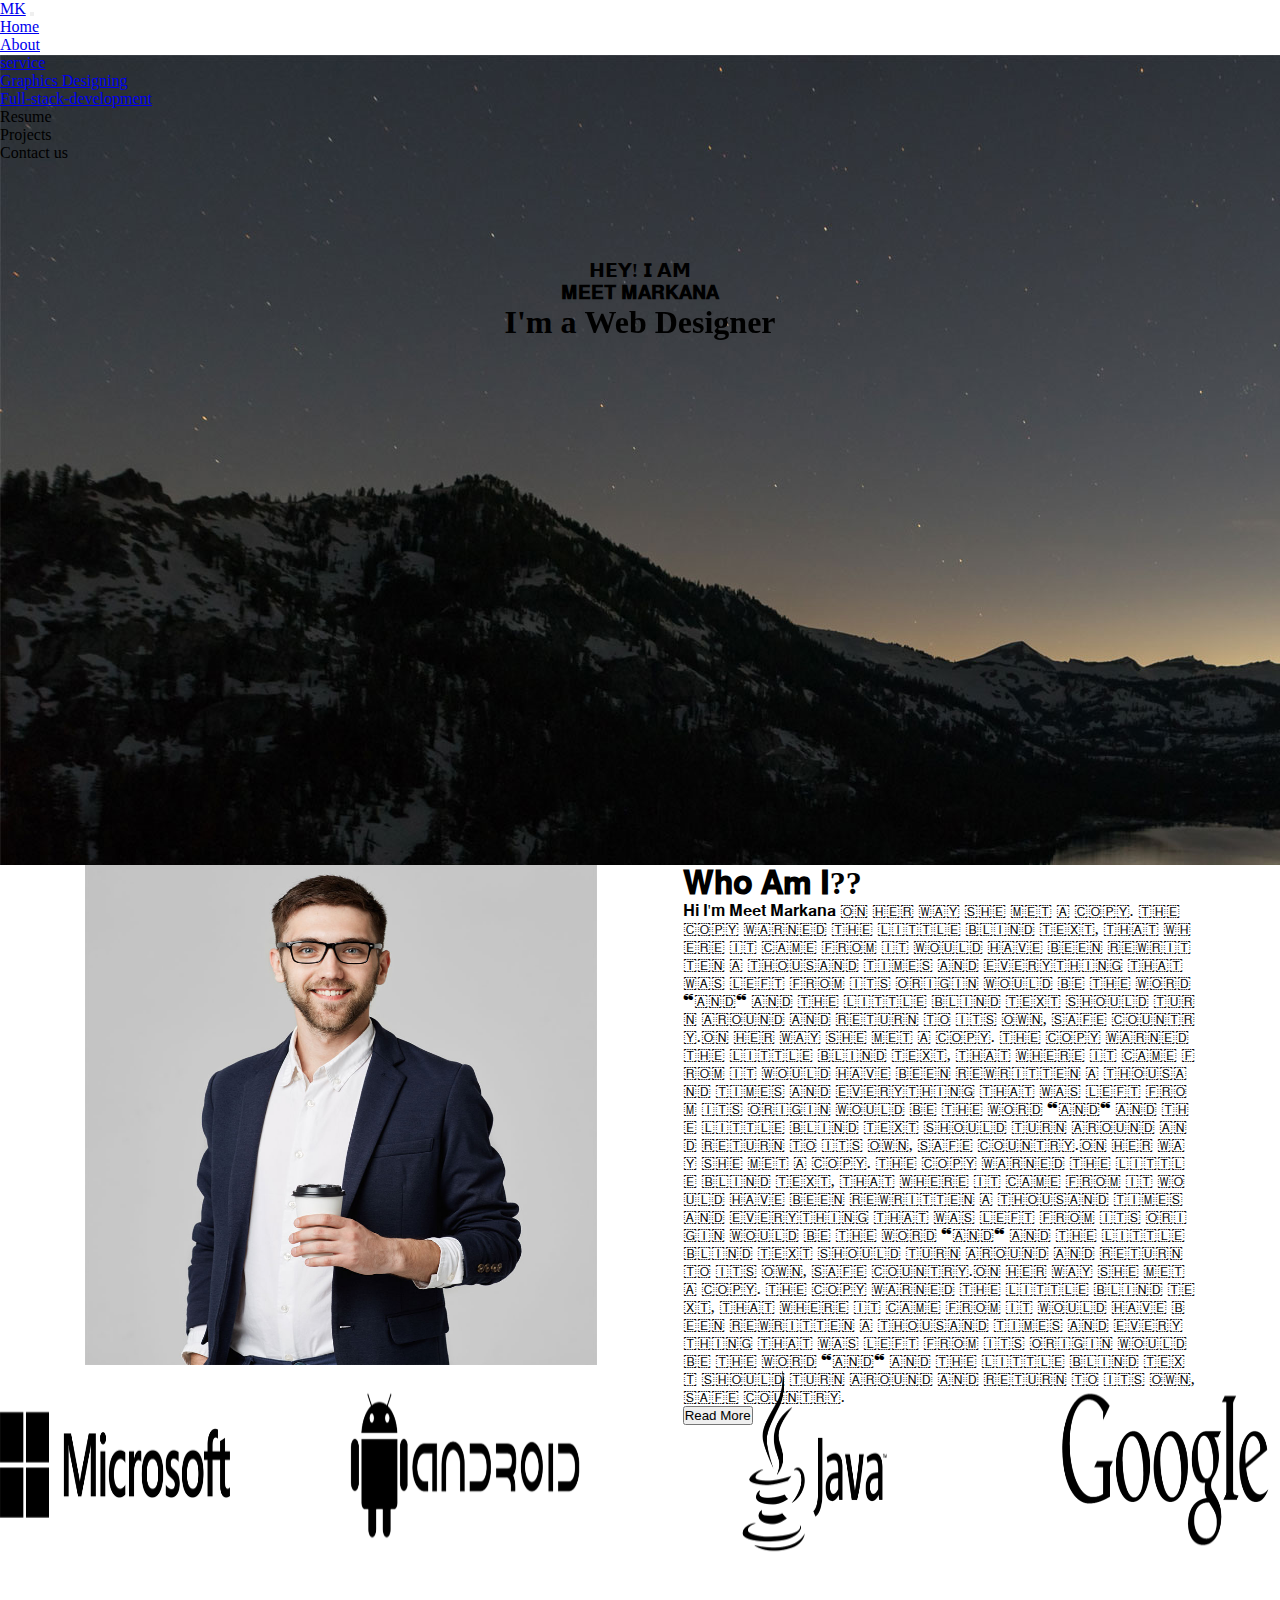
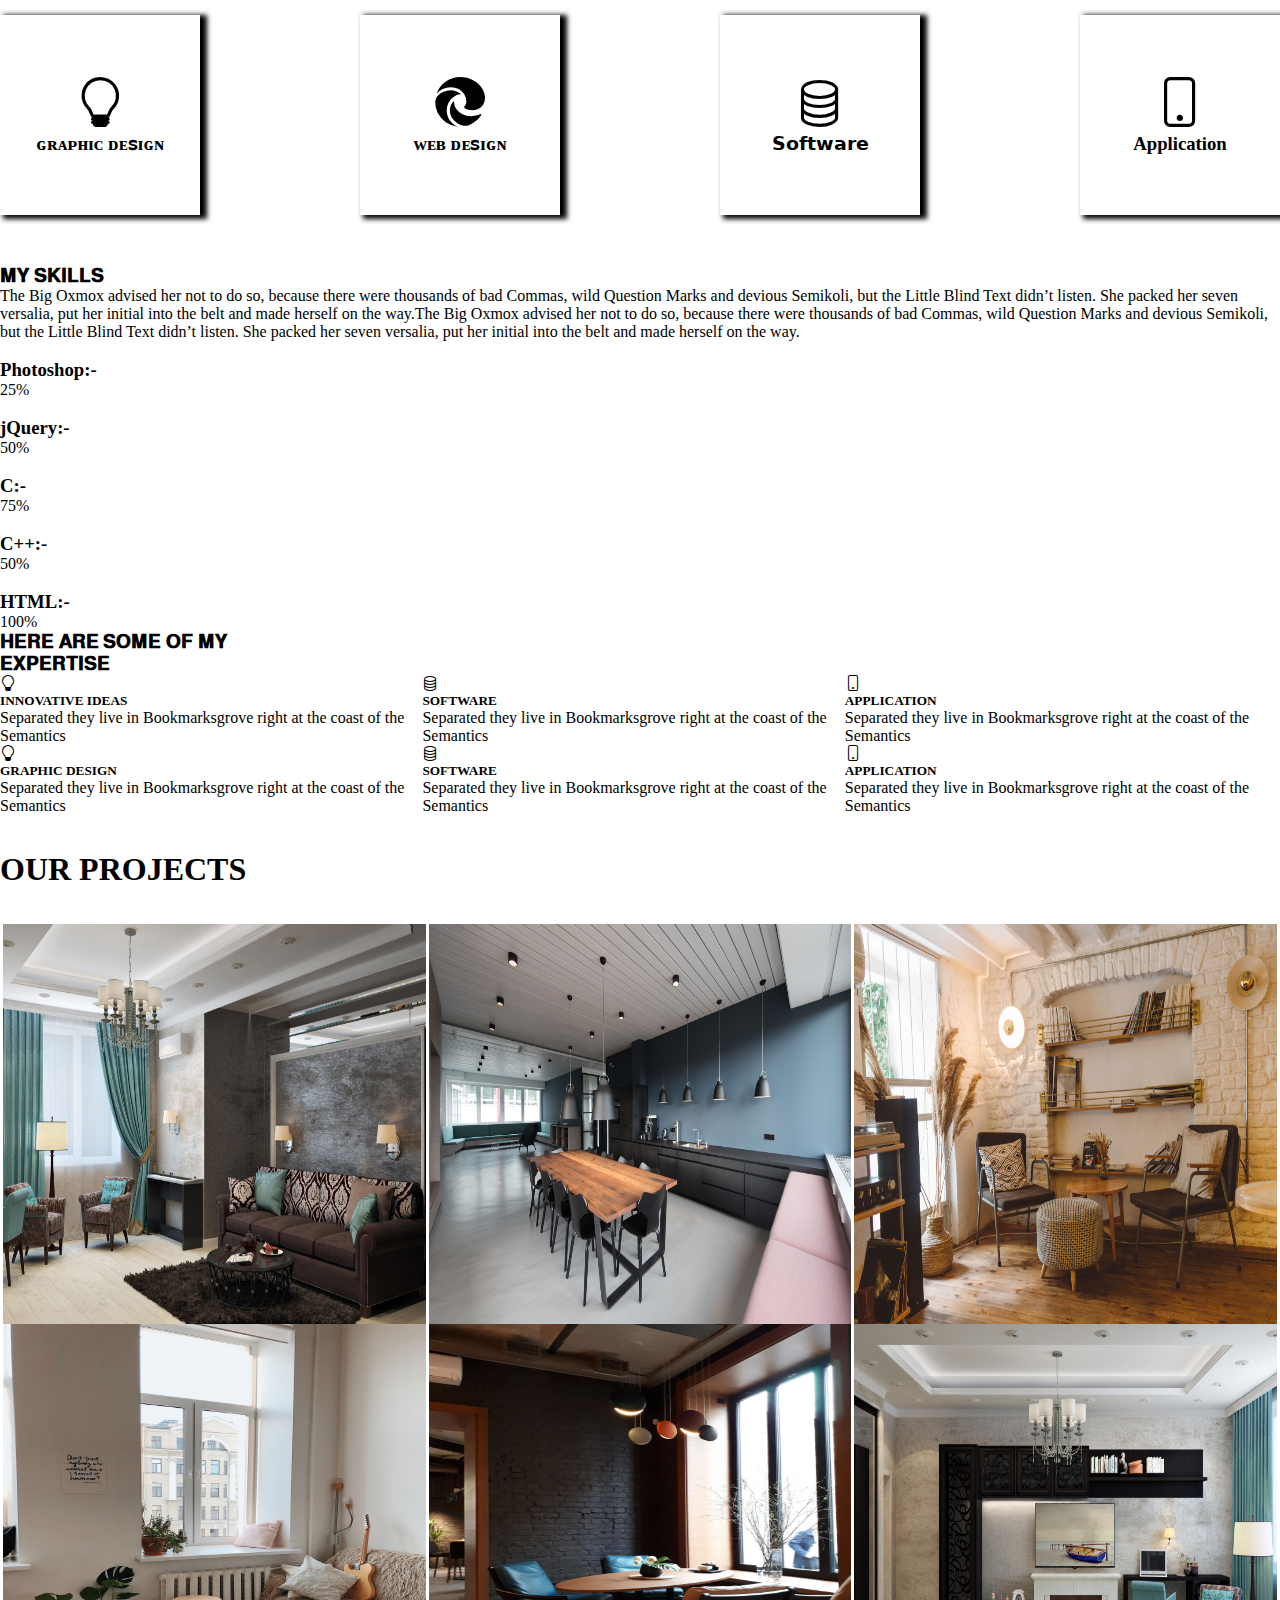
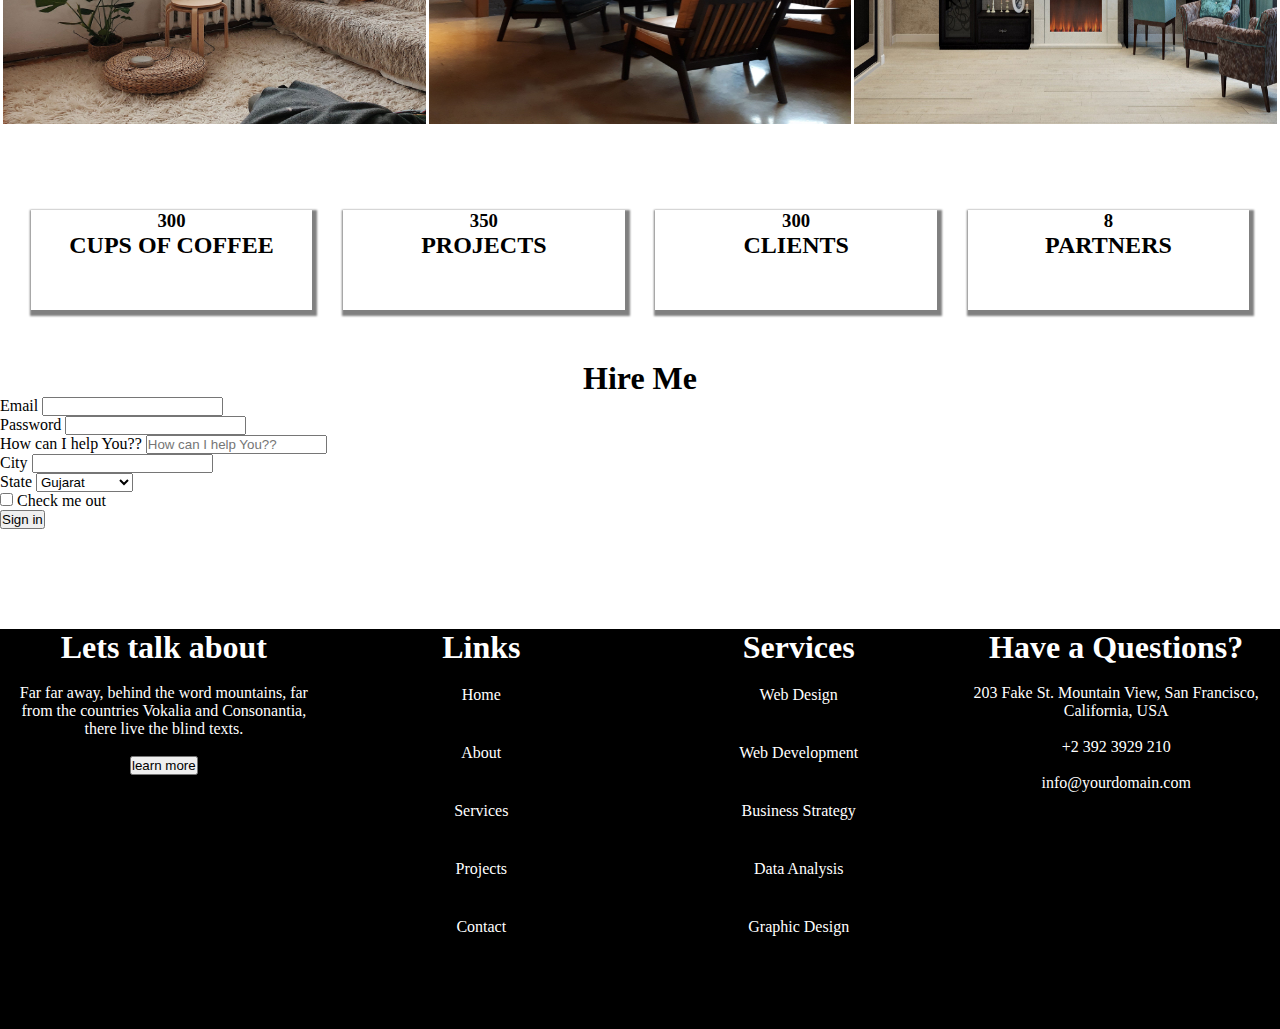
<file: Portfolio2/index.html>
<!doctype html>
<html lang="en">
  <head>
    <meta charset="utf-8">
    <meta name="viewport" content="width=device-width, initial-scale=1">
    <title>Index</title>
    <link href="https://cdn.jsdelivr.net/npm/bootstrap@5.2.3/dist/css/bootstrap.min.css" rel="stylesheet" integrity="sha384-rbsA2VBKQhggwzxH7pPCaAqO46MgnOM80zW1RWuH61DGLwZJEdK2Kadq2F9CUG65" crossorigin="anonymous">
    <script src="https://cdn.jsdelivr.net/npm/bootstrap@5.2.3/dist/js/bootstrap.bundle.min.js" integrity="sha384-kenU1KFdBIe4zVF0s0G1M5b4hcpxyD9F7jL+jjXkk+Q2h455rYXK/7HAuoJl+0I4" crossorigin="anonymous"></script>

    <link rel="stylesheet" href="style.css">

    <link rel="stylesheet" href="https://cdn.jsdelivr.net/npm/bootstrap-icons@1.10.5/font/bootstrap-icons.css">

    <script src="https://code.jquery.com/jquery-3.7.0.js" integrity="sha256-JlqSTELeR4TLqP0OG9dxM7yDPqX1ox/HfgiSLBj8+kM=" crossorigin="anonymous"></script>

    <link rel="stylesheet" href="https://fonts.googleapis.com/icon?family=Material+Icons">

    <script src="https://cdnjs.cloudflare.com/ajax/libs/wow/1.1.2/wow.min.js" integrity="sha512-Eak/29OTpb36LLo2r47IpVzPBLXnAMPAVypbSZiZ4Qkf8p/7S/XRG5xp7OKWPPYfJT6metI+IORkR5G8F900+g==" crossorigin="anonymous" referrerpolicy="no-referrer"></script>

    <link rel="stylesheet" href="https://cdnjs.cloudflare.com/ajax/libs/animate.css/4.1.1/animate.min.css" integrity="sha512-c42qTSw/wPZ3/5LBzD+Bw5f7bSF2oxou6wEb+I/lqeaKV5FDIfMvvRp772y4jcJLKuGUOpbJMdg/BTl50fJYAw==" crossorigin="anonymous" referrerpolicy="no-referrer" />
  </head>
  <body>
    <header>
    <nav class="navbar navbar-expand-lg bg-secondary">
        <div class="container-fluid">
          <a class="navbar-brand  text-light" href="#">MK</a>
          <button class="navbar-toggler" type="button" data-bs-toggle="collapse" data-bs-target="#navbarSupportedContent" aria-controls="navbarSupportedContent" aria-expanded="false" aria-label="Toggle navigation">
            <span class="navbar-toggler-icon"></span>
          </button>
          <div class="collapse navbar-collapse" id="navbarSupportedContent">
            <ul class="navbar-nav ms-auto mb-2 mb-lg-0">
              <li class="nav-item">
                <a class="nav-link active text-light" aria-current="page" href="#">Home</a>
              </li>
              <li class="nav-item">
                <a class="nav-link text-light" href="#">About</a>
              </li>
              <li class="nav-item dropdown">
                <a class="nav-link dropdown-toggle text-light" href="#" role="button" data-bs-toggle="dropdown" aria-expanded="false">
                  service
                </a>
                <ul class="dropdown-menu">
                  <li><a class="dropdown-item" href="#">Graphics Designing</a></li>
                  <li><a class="dropdown-item" href="#">Full-stack-development</a></li>
                  
                </ul>
              </li>
              <li class="nav-item">
                <a class="nav-link disabled text-light">Resume</a>
              </li>
              <li class="nav-item">
                <a class="nav-link disabled text-light">Projects</a>
              </li>
              <li class="nav-item">
                <a class="nav-link disabled text-light">Contact us</a>
              </li>
            </ul>
            
          </div>
        </div>
      </nav>
    </header>
    <section class="text1">
        
        <div class="text">
            <h3 class="text-light">𝗛𝗘𝗬! 𝗜 𝗔𝗠</h3>
            <h3 class="text-light">𝐌𝐄𝐄𝐓 𝐌𝐀𝐑𝐊𝐀𝐍𝐀</h3>
            <div class="cd-intro">
                <h1 class="cd-headline rotate-1 text-light">
                   <span>I'm a </span>
                   <span class="cd-words-wrapper">
                      <b class="is-visible">Web Designer</b>
                      <b>Web Developer</b>
                      <b >Photographer</b>
                   </span>
                </h1>
            </div> <!-- cd-intro -->
        </div>
    </section>

    <section class="abt">
        <div class="img">
            <img src="image/about.jpg">
        </div>
        <div class="abtext">
            <h1 class="text-center wow animate__animated animate__bounce">𝐖𝐡𝐨 𝐀𝐦 𝐈??</h1>
      <p>
        
          𝐇𝐢 𝐈'𝐦 𝐌𝐞𝐞𝐭 𝐌𝐚𝐫𝐤𝐚𝐧𝐚  ​🇴​​🇳​ ​🇭​​🇪​​🇷​ ​🇼​​🇦​​🇾​ ​🇸​​🇭​​🇪​ ​🇲​​🇪​​🇹​ ​🇦​ ​🇨​​🇴​​🇵​​🇾​. ​🇹​​🇭​​🇪​ ​🇨​​🇴​​🇵​​🇾​ ​🇼​​🇦​​🇷​​🇳​​🇪​​🇩​ ​🇹​​🇭​​🇪​ ​🇱​​🇮​​🇹​​🇹​​🇱​​🇪​ ​🇧​​🇱​​🇮​​🇳​​🇩​ ​🇹​​🇪​​🇽​​🇹​, ​🇹​​🇭​​🇦​​🇹​ ​🇼​​🇭​​🇪​​🇷​​🇪​ ​🇮​​🇹​ ​🇨​​🇦​​🇲​​🇪​ ​🇫​​🇷​​🇴​​🇲​ ​🇮​​🇹​ ​🇼​​🇴​​🇺​​🇱​​🇩​ ​🇭​​🇦​​🇻​​🇪​ ​🇧​​🇪​​🇪​​🇳​ ​🇷​​🇪​​🇼​​🇷​​🇮​​🇹​​🇹​​🇪​​🇳​ ​🇦​ ​🇹​​🇭​​🇴​​🇺​​🇸​​🇦​​🇳​​🇩​ ​🇹​​🇮​​🇲​​🇪​​🇸​ ​🇦​​🇳​​🇩​ ​🇪​​🇻​​🇪​​🇷​​🇾​​🇹​​🇭​​🇮​​🇳​​🇬​ ​🇹​​🇭​​🇦​​🇹​ ​🇼​​🇦​​🇸​ ​🇱​​🇪​​🇫​​🇹​ ​🇫​​🇷​​🇴​​🇲​ ​🇮​​🇹​​🇸​ ​🇴​​🇷​​🇮​​🇬​​🇮​​🇳​ ​🇼​​🇴​​🇺​​🇱​​🇩​ ​🇧​​🇪​ ​🇹​​🇭​​🇪​ ​🇼​​🇴​​🇷​​🇩​ ❝​🇦​​🇳​​🇩​❝ ​🇦​​🇳​​🇩​ ​🇹​​🇭​​🇪​ ​🇱​​🇮​​🇹​​🇹​​🇱​​🇪​ ​🇧​​🇱​​🇮​​🇳​​🇩​ ​🇹​​🇪​​🇽​​🇹​ ​🇸​​🇭​​🇴​​🇺​​🇱​​🇩​ ​🇹​​🇺​​🇷​​🇳​ ​🇦​​🇷​​🇴​​🇺​​🇳​​🇩​ ​🇦​​🇳​​🇩​ ​🇷​​🇪​​🇹​​🇺​​🇷​​🇳​ ​🇹​​🇴​ ​🇮​​🇹​​🇸​ ​🇴​​🇼​​🇳​, ​🇸​​🇦​​🇫​​🇪​ ​🇨​​🇴​​🇺​​🇳​​🇹​​🇷​​🇾​.🇴​​🇳​ ​🇭​​🇪​​🇷​ ​🇼​​🇦​​🇾​ ​🇸​​🇭​​🇪​ ​🇲​​🇪​​🇹​ ​🇦​ ​🇨​​🇴​​🇵​​🇾​. ​🇹​​🇭​​🇪​ ​🇨​​🇴​​🇵​​🇾​ ​🇼​​🇦​​🇷​​🇳​​🇪​​🇩​ ​🇹​​🇭​​🇪​ ​🇱​​🇮​​🇹​​🇹​​🇱​​🇪​ ​🇧​​🇱​​🇮​​🇳​​🇩​ ​🇹​​🇪​​🇽​​🇹​, ​🇹​​🇭​​🇦​​🇹​ ​🇼​​🇭​​🇪​​🇷​​🇪​ ​🇮​​🇹​ ​🇨​​🇦​​🇲​​🇪​ ​🇫​​🇷​​🇴​​🇲​ ​🇮​​🇹​ ​🇼​​🇴​​🇺​​🇱​​🇩​ ​🇭​​🇦​​🇻​​🇪​ ​🇧​​🇪​​🇪​​🇳​ ​🇷​​🇪​​🇼​​🇷​​🇮​​🇹​​🇹​​🇪​​🇳​ ​🇦​ ​🇹​​🇭​​🇴​​🇺​​🇸​​🇦​​🇳​​🇩​ ​🇹​​🇮​​🇲​​🇪​​🇸​ ​🇦​​🇳​​🇩​ ​🇪​​🇻​​🇪​​🇷​​🇾​​🇹​​🇭​​🇮​​🇳​​🇬​ ​🇹​​🇭​​🇦​​🇹​ ​🇼​​🇦​​🇸​ ​🇱​​🇪​​🇫​​🇹​ ​🇫​​🇷​​🇴​​🇲​ ​🇮​​🇹​​🇸​ ​🇴​​🇷​​🇮​​🇬​​🇮​​🇳​ ​🇼​​🇴​​🇺​​🇱​​🇩​ ​🇧​​🇪​ ​🇹​​🇭​​🇪​ ​🇼​​🇴​​🇷​​🇩​ ❝​🇦​​🇳​​🇩​❝ ​🇦​​🇳​​🇩​ ​🇹​​🇭​​🇪​ ​🇱​​🇮​​🇹​​🇹​​🇱​​🇪​ ​🇧​​🇱​​🇮​​🇳​​🇩​ ​🇹​​🇪​​🇽​​🇹​ ​🇸​​🇭​​🇴​​🇺​​🇱​​🇩​ ​🇹​​🇺​​🇷​​🇳​ ​🇦​​🇷​​🇴​​🇺​​🇳​​🇩​ ​🇦​​🇳​​🇩​ ​🇷​​🇪​​🇹​​🇺​​🇷​​🇳​ ​🇹​​🇴​ ​🇮​​🇹​​🇸​ ​🇴​​🇼​​🇳​, ​🇸​​🇦​​🇫​​🇪​ ​🇨​​🇴​​🇺​​🇳​​🇹​​🇷​​🇾​.🇴​​🇳​ ​🇭​​🇪​​🇷​ ​🇼​​🇦​​🇾​ ​🇸​​🇭​​🇪​ ​🇲​​🇪​​🇹​ ​🇦​ ​🇨​​🇴​​🇵​​🇾​. ​🇹​​🇭​​🇪​ ​🇨​​🇴​​🇵​​🇾​ ​🇼​​🇦​​🇷​​🇳​​🇪​​🇩​ ​🇹​​🇭​​🇪​ ​🇱​​🇮​​🇹​​🇹​​🇱​​🇪​ ​🇧​​🇱​​🇮​​🇳​​🇩​ ​🇹​​🇪​​🇽​​🇹​, ​🇹​​🇭​​🇦​​🇹​ ​🇼​​🇭​​🇪​​🇷​​🇪​ ​🇮​​🇹​ ​🇨​​🇦​​🇲​​🇪​ ​🇫​​🇷​​🇴​​🇲​ ​🇮​​🇹​ ​🇼​​🇴​​🇺​​🇱​​🇩​ ​🇭​​🇦​​🇻​​🇪​ ​🇧​​🇪​​🇪​​🇳​ ​🇷​​🇪​​🇼​​🇷​​🇮​​🇹​​🇹​​🇪​​🇳​ ​🇦​ ​🇹​​🇭​​🇴​​🇺​​🇸​​🇦​​🇳​​🇩​ ​🇹​​🇮​​🇲​​🇪​​🇸​ ​🇦​​🇳​​🇩​ ​🇪​​🇻​​🇪​​🇷​​🇾​​🇹​​🇭​​🇮​​🇳​​🇬​ ​🇹​​🇭​​🇦​​🇹​ ​🇼​​🇦​​🇸​ ​🇱​​🇪​​🇫​​🇹​ ​🇫​​🇷​​🇴​​🇲​ ​🇮​​🇹​​🇸​ ​🇴​​🇷​​🇮​​🇬​​🇮​​🇳​ ​🇼​​🇴​​🇺​​🇱​​🇩​ ​🇧​​🇪​ ​🇹​​🇭​​🇪​ ​🇼​​🇴​​🇷​​🇩​ ❝​🇦​​🇳​​🇩​❝ ​🇦​​🇳​​🇩​ ​🇹​​🇭​​🇪​ ​🇱​​🇮​​🇹​​🇹​​🇱​​🇪​ ​🇧​​🇱​​🇮​​🇳​​🇩​ ​🇹​​🇪​​🇽​​🇹​ ​🇸​​🇭​​🇴​​🇺​​🇱​​🇩​ ​🇹​​🇺​​🇷​​🇳​ ​🇦​​🇷​​🇴​​🇺​​🇳​​🇩​ ​🇦​​🇳​​🇩​ ​🇷​​🇪​​🇹​​🇺​​🇷​​🇳​ ​🇹​​🇴​ ​🇮​​🇹​​🇸​ ​🇴​​🇼​​🇳​, ​🇸​​🇦​​🇫​​🇪​ ​🇨​​🇴​​🇺​​🇳​​🇹​​🇷​​🇾​.🇴​​🇳​ ​🇭​​🇪​​🇷​ ​🇼​​🇦​​🇾​ ​🇸​​🇭​​🇪​ ​🇲​​🇪​​🇹​ ​🇦​ ​🇨​​🇴​​🇵​​🇾​. ​🇹​​🇭​​🇪​ ​🇨​​🇴​​🇵​​🇾​ ​🇼​​🇦​​🇷​​🇳​​🇪​​🇩​ ​🇹​​🇭​​🇪​ ​🇱​​🇮​​🇹​​🇹​​🇱​​🇪​ ​🇧​​🇱​​🇮​​🇳​​🇩​ ​🇹​​🇪​​🇽​​🇹​, ​🇹​​🇭​​🇦​​🇹​ ​🇼​​🇭​​🇪​​🇷​​🇪​ ​🇮​​🇹​ ​🇨​​🇦​​🇲​​🇪​ ​🇫​​🇷​​🇴​​🇲​ ​🇮​​🇹​ ​🇼​​🇴​​🇺​​🇱​​🇩​ ​🇭​​🇦​​🇻​​🇪​ ​🇧​​🇪​​🇪​​🇳​ ​🇷​​🇪​​🇼​​🇷​​🇮​​🇹​​🇹​​🇪​​🇳​ ​🇦​ ​🇹​​🇭​​🇴​​🇺​​🇸​​🇦​​🇳​​🇩​ ​🇹​​🇮​​🇲​​🇪​​🇸​ ​🇦​​🇳​​🇩​ ​🇪​​🇻​​🇪​​🇷​​🇾​​🇹​​🇭​​🇮​​🇳​​🇬​ ​🇹​​🇭​​🇦​​🇹​ ​🇼​​🇦​​🇸​ ​🇱​​🇪​​🇫​​🇹​ ​🇫​​🇷​​🇴​​🇲​ ​🇮​​🇹​​🇸​ ​🇴​​🇷​​🇮​​🇬​​🇮​​🇳​ ​🇼​​🇴​​🇺​​🇱​​🇩​ ​🇧​​🇪​ ​🇹​​🇭​​🇪​ ​🇼​​🇴​​🇷​​🇩​ ❝​🇦​​🇳​​🇩​❝ ​🇦​​🇳​​🇩​ ​🇹​​🇭​​🇪​ ​🇱​​🇮​​🇹​​🇹​​🇱​​🇪​ ​🇧​​🇱​​🇮​​🇳​​🇩​ ​🇹​​🇪​​🇽​​🇹​ ​🇸​​🇭​​🇴​​🇺​​🇱​​🇩​ ​🇹​​🇺​​🇷​​🇳​ ​🇦​​🇷​​🇴​​🇺​​🇳​​🇩​ ​🇦​​🇳​​🇩​ ​🇷​​🇪​​🇹​​🇺​​🇷​​🇳​ ​🇹​​🇴​ ​🇮​​🇹​​🇸​ ​🇴​​🇼​​🇳​, ​🇸​​🇦​​🇫​​🇪​ ​🇨​​🇴​​🇺​​🇳​​🇹​​🇷​​🇾​.
      </p>
      <button class="btn">Read More</button>

        </div>
    </section>
    <section class="cmp container">
        <div class="img img-fluid animate__animated animate__bounceInLeft">
            <img src="image/cmp1.png">
        </div>
        <div class="img img-fluid animate__animated animate__bounceInLeft">
            <img src="image/cmp2.png">
        </div>
        <div class="img img-fluid animate__animated animate__bounceInLeft">
            <img src="image/cmp3.png">
        </div>
        <div class="img img-fluid animate__animated animate__bounceInLeft">
            <img src="image/cmp4.png">
        </div>
        
    </section>

    <section class="container qualification">
        <div class="icon wow animate__animated animate__backInDown">
          <i class="bi bi-lightbulb"></i>
            <h3 class="text-success">ɢʀᴀᴘʜɪᴄ ᴅᴇꜱɪɢɴ</h3>
        </div>
        <div class="icon wow animate__animated animate__backInDown">
          <i class="bi bi-browser-edge"></i>
          <h3 class="text-success">ᴡᴇʙ ᴅᴇꜱɪɢɴ</h3>
        </div>
        <div class="icon wow animate__animated animate__backInDown">
          <i class="bi bi-database"></i>
          <h3 class="text-success">𝗦𝗼𝗳𝘁𝘄𝗮𝗿𝗲</h3>
        </div>
        <div class="icon wow animate__animated animate__backInDown">
          <i class="bi bi-phone"></i>
          <h3 class="text-success">Application</h3>
        </div>
    </section>

    <section class="prb container">
        <h3>
          𝐌𝐘 𝐒𝐊𝐈𝐋𝐋𝐒
        </h3>
        <p class=" text-secondary">
          The Big Oxmox advised her not to do so, because there were thousands of bad Commas, wild Question Marks and devious Semikoli, but the Little Blind Text didn’t listen. She packed her seven versalia, put her initial into the belt and made herself on the way.The Big Oxmox advised her not to do so, because there were thousands of bad Commas, wild Question Marks and devious Semikoli, but the Little Blind Text didn’t listen. She packed her seven versalia, put her initial into the belt and made herself on the way.
        </p><br>
        <h3>Photoshop:-</h3>
        <div class="progress">
          
          <div class="progress-bar bg-primary progress-bar-striped progress-bar-animated" role="progressbar" aria-label="Success example" style="width: 25%" aria-valuenow="25" aria-valuemin="0" aria-valuemax="100">25%</div>
        </div><br>
        <h3>jQuery:-</h3>
        <div class="progress">
          <div class="progress-bar bg-primary progress-bar-striped progress-bar-animated" role="progressbar" aria-label="Info example" style="width: 50%" aria-valuenow="50" aria-valuemin="0" aria-valuemax="100">50%</div>
        </div><br>
        <h3>C:-</h3>
        <div class="progress">
          <div class="progress-bar bg-primary progress-bar-striped progress-bar-animated" role="progressbar" aria-label="Warning example" style="width: 75%" aria-valuenow="75" aria-valuemin="0" aria-valuemax="100">75%</div>
        </div><br>
        <h3>C++:-</h3>
        <div class="progress">
          <div class="progress-bar bg-primary progress-bar-striped progress-bar-animated" role="progressbar" aria-label="Danger example" style="width: 50%" aria-valuenow="100" aria-valuemin="0" aria-valuemax="100">50%</div>
        </div><br>
        <h3>HTML:-</h3>
        <div class="progress">
          <div class="progress-bar bg-primary progress-bar-striped progress-bar-animated" role="progressbar" aria-label="Danger example" style="width: 100%" aria-valuenow="100" aria-valuemin="0" aria-valuemax="100">100%</div>
        </div>
      </section>

      <section class="container-fluid wid">
        <h3 class="text-center">
          𝐇𝐄𝐑𝐄 𝐀𝐑𝐄 𝐒𝐎𝐌𝐄 𝐎𝐅 𝐌𝐘 <br>𝐄𝐗𝐏𝐄𝐑𝐓𝐈𝐒𝐄
        </h3>
          <div class="cards wow animate__animated animate__bounceInUp">      
            <div class="card" style="width: 18rem;">
             <i class="bi bi-lightbulb text-center display-5"></i>
             <div class="card-body">
               <h5 class="card-title text-center">INNOVATIVE IDEAS</h5>
               <p class="card-text mt-5">Separated they live in Bookmarksgrove right at the coast of the Semantics</p>
              </div>
            </div>
            <div class="card" style="width: 18rem;">
              <i class="bi bi-database text-center display-5"></i>
              <div class="card-body ">
                <h5 class="card-title text-center">SOFTWARE</h5>
                <p class="card-text mt-5">Separated they live in Bookmarksgrove right at the coast of the Semantics</p>
               </div>
             </div>
  
             <div class="card" style="width: 18rem;">
              <i class="bi bi-phone text-center display-5"></i>
              <div class="card-body">
                <h5 class="card-title text-center">APPLICATION</h5>
                <p class="card-text mt-5">Separated they live in Bookmarksgrove right at the coast of the Semantics</p>
               </div>
             </div>
             <div class="card" style="width: 18rem;">
              <i class="bi bi-lightbulb text-center display-5"></i>
              <div class="card-body">
                <h5 class="card-title">GRAPHIC DESIGN</h5>
                <p class="card-text mt-5 ">Separated they live in Bookmarksgrove right at the coast of the Semantics</p>
               </div>
             </div>
             <div class="card" style="width: 18rem;">
              <i class="bi bi-database text-center display-5"></i>
              <div class="card-body ">
                <h5 class="card-title text-center">SOFTWARE</h5>
                <p class="card-text mt-5">Separated they live in Bookmarksgrove right at the coast of the Semantics</p>
               </div>
             </div>
  
             <div class="card" style="width: 18rem;">
              <i class="bi bi-phone text-center display-5"></i>
              <div class="card-body">
                <h5 class="card-title text-center">APPLICATION</h5>
                <p class="card-text mt-5">Separated they live in Bookmarksgrove right at the coast of the Semantics</p>
               </div>
             </div>
  
          </div>
  
      </section><br><br>
      <h1 class="text-center">OUR PROJECTS</h1>
      <br><br>

      <section class="project">
        
        <div class="pimg img-fluid animate__animated animate__bounceInLeft">
            <img src="image/work-1.jpg">
        </div>
        <div class="pimg img-fluid animate__animated animate__bounceInRight">
            <img src="image/work-2.jpg">
        </div>
        <div class="pimg img-fluid animate__animated animate__bounceInDown">
            <img src="image/work-3.jpg">
        </div>
        <div class="pimg img-fluid animate__animated animate__bounceInLeft">
            <img src="image/work-4.jpg">
        </div>
        <div class="pimg img-fluid animate__animated animate__bounceInRight">
            <img src="image/work-5.jpg">
        </div>
        <div class="pimg img-fluid animate__animated animate__bounceInUp">
            <img src="image/work-6.jpg">
        </div>
      </section><br><br>
      <section class="counter">
        <div class="c1">
          <h3 class="count">300</h3>
          <h2>CUPS OF COFFEE</h2>
        </div>
        <div class="c1">
          <h3 class="count">350</h3>
          <h2>PROJECTS</h2>
        </div>
        <div class="c1">
          <h3 class="count">300</h3>
          <h2>CLIENTS</h2>
        </div>
        <div class="c1">
          <h3 class="count">8</h3>
          <h2>PARTNERS</h2>
        </div>
      </section>

      <section class="contactform container">
        <div class="form">
          <form class="row g-3">
            <h1 style="text-align: center; font-family:serif;" >Hire Me
            </h1>
            <div class="col-md-6">
             <label for="inputEmail4" class="form-label">Email</label>
            <input type="email" class="form-control" id="inputEmail4">
            </div>
            <div class="col-md-6">
             <label for="inputPassword4" class="form-label">Password</label>
             <input type="password" class="form-control" id="inputPassword4">
            </div>
            <div class="col-12">
             <label for="inputAddress" class="form-label">How can I help You??</label>
             <input type="text" class="form-control" id="inputAddress" placeholder="How can I help You??">
            </div>
            
            <div class="col-md-6">
             <label for="inputCity" class="form-label">City</label>
              <input type="text" class="form-control" id="inputCity">
           </div>
            <div class="col-md-4">
              <label for="inputState" class="form-label">State</label>
              <select id="inputState" class="form-select">
                <option selected>Gujarat</option>
                <option>Maharashtra</option>
                <option>Rajasthan</option>
                <option>Chennai</option>
              </select>
            </div>
            
            <div class="col-12">
              <div class="form-check">
                <input class="form-check-input" type="checkbox" id="gridCheck">
                <label class="form-check-label" for="gridCheck">
                 Check me out
                </label>
              </div>
            </div>
            <div class="col-12">
             <button type="submit" class="btn btn-primary ">Sign in</button>
            </div>
        </form>
      </div>
      </section>
  

      <footer>
        <div class="fm1">  <h1> Lets talk about</h1> <br>
         <p>Far far away, behind the word mountains, far from the countries Vokalia and Consonantia, there live the blind texts.
 
 
         </p>  <br>
         <button>learn more</button>
     
     </div>
        <div class="fm1"><h1>Links</h1>
        <ul>
         
         <li>Home</li>
         <li>About</li>
         <li>Services</li>
         <li>Projects</li>
         <li>Contact</li>
 
        </ul>
     </div>
        <div class="fm1"> <h1>Services</h1>
         <ul>
           
               
             <li>Web Design</li>
         <li>Web Development</li>
         <li>Business Strategy</li>
         <li>Data Analysis</li>
         <li>Graphic Design</li>
     
            </ul>
     </div>
        <div class="fm1"> <h1>Have a Questions?</h1>  <br>
           <p>	203 Fake St. Mountain View, San Francisco, California, USA
 
           </p> <br>
           <p>	+2 392 3929 210</p><br>
           <p>	info@yourdomain.com</p>
 
     </div>
 
    </footer>
  
  </body>

  <script>
    var animationDelay = 2500;

animateHeadline($('.cd-headline'));

function animateHeadline($headlines) {
   $headlines.each(function(){
      var headline = $(this);
      //trigger animation
      setTimeout(function(){ hideWord( headline.find('.is-visible') ) }, animationDelay);
      //other checks here ...
   });
}
function hideWord($word) {
   var nextWord = takeNext($word);
   switchWord($word, nextWord);
   setTimeout(function(){ hideWord(nextWord) }, animationDelay);
}

function takeNext($word) {
   return (!$word.is(':last-child')) ? $word.next() : $word.parent().children().eq(0);
}

function switchWord($oldWord, $newWord) {
   $oldWord.removeClass('is-visible').addClass('is-hidden');
   $newWord.removeClass('is-hidden').addClass('is-visible');
}
singleLetters($('.cd-headline.letters').find('b'));

function singleLetters($words) {
   $words.each(function(){
      var word = $(this),
          letters = word.text().split(''),
          selected = word.hasClass('is-visible');
      for (i in letters) {
         letters[i] = (selected) ? '<i class="in">' + letters[i] + '</i>': '<i>' + letters[i] + '</i>';
      }
      var newLetters = letters.join('');
      word.html(newLetters);
   });
}

  </script>

<script>
    $(document).ready(function() {
  
      var counters = $(".count");
      var countersQuantity = counters.length;
      var counter = [];
    
      for (i = 0; i < countersQuantity; i++) {
        counter[i] = parseInt(counters[i].innerHTML);
      }
    
      var count = function(start, value, id) {
        var localStart = start;
        setInterval(function() {
          if (localStart < value) {
            localStart++;
            counters[id].innerHTML = localStart;
          }
        }, 40);
      }
    
      for (j = 0; j < countersQuantity; j++) {
        count(0, counter[j], j);
      }
    });
  
    new WOW().init();
  </script>
  
</html>
</file>
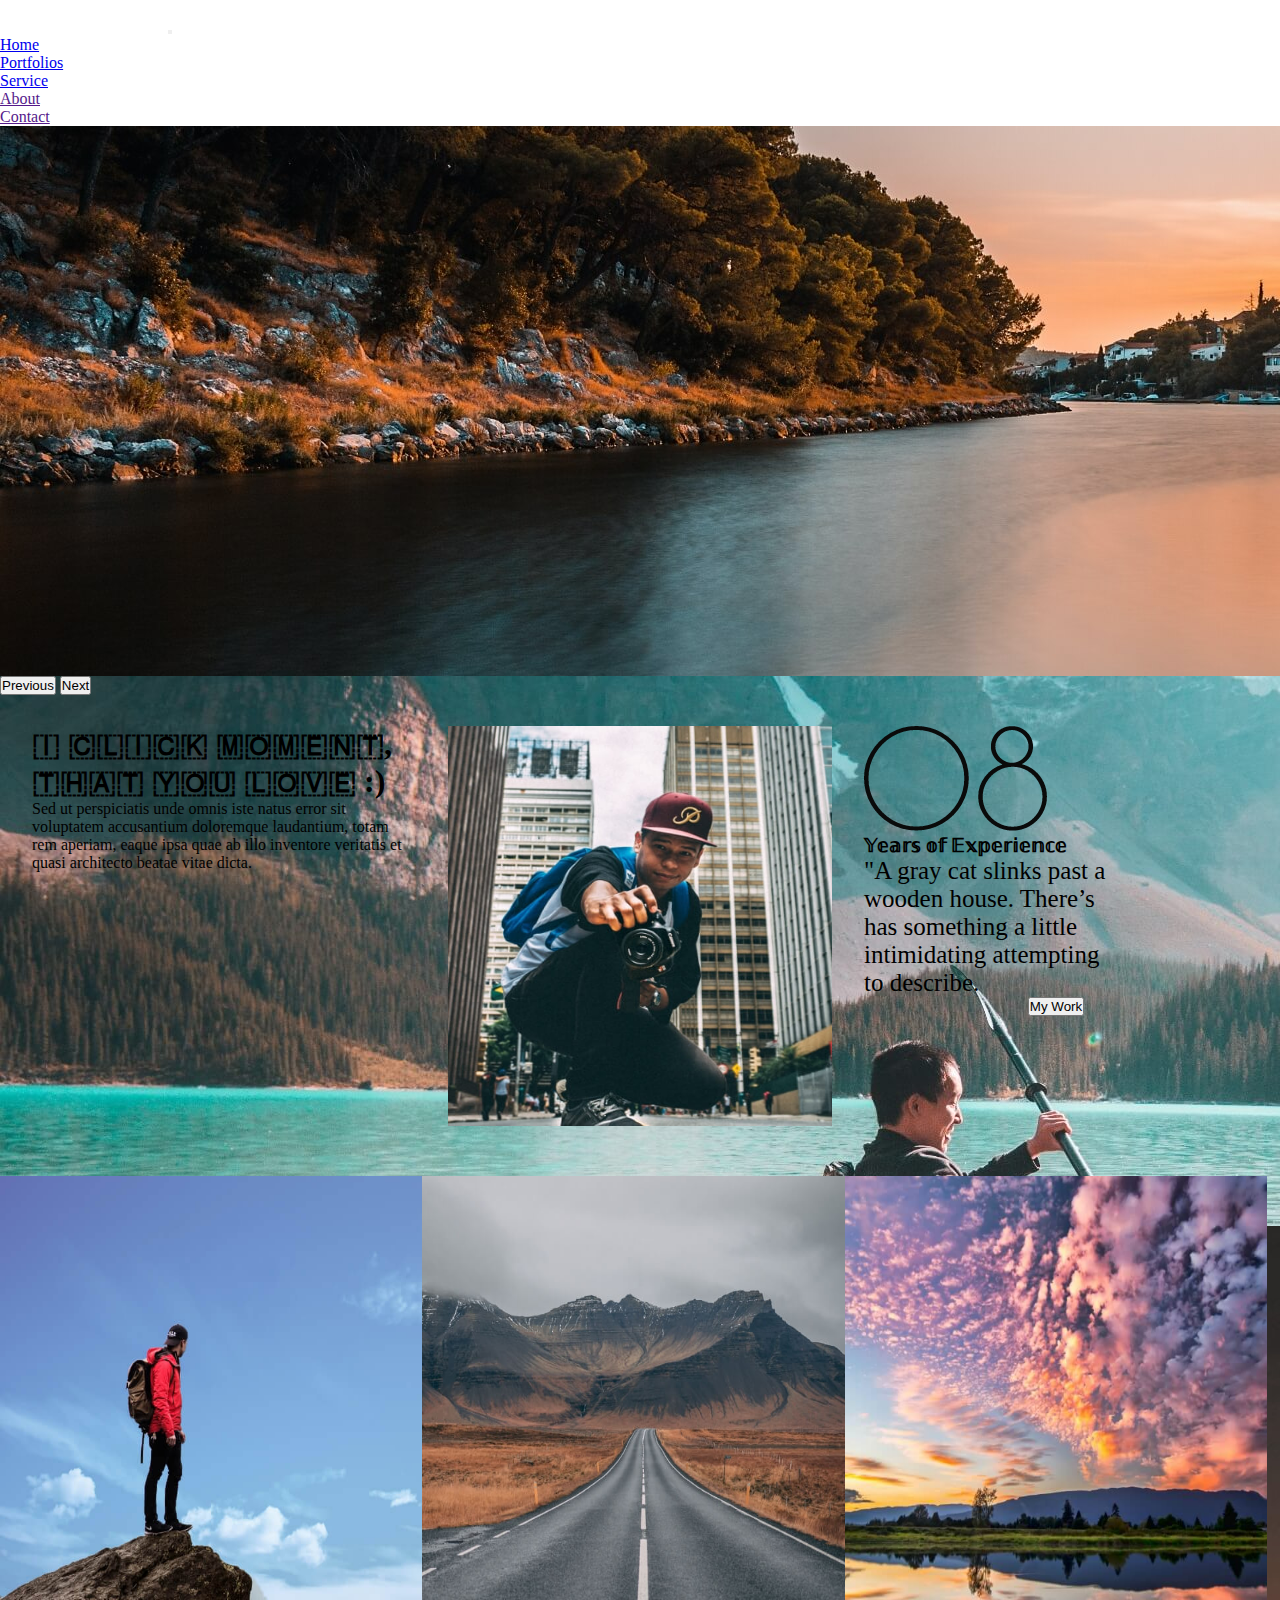
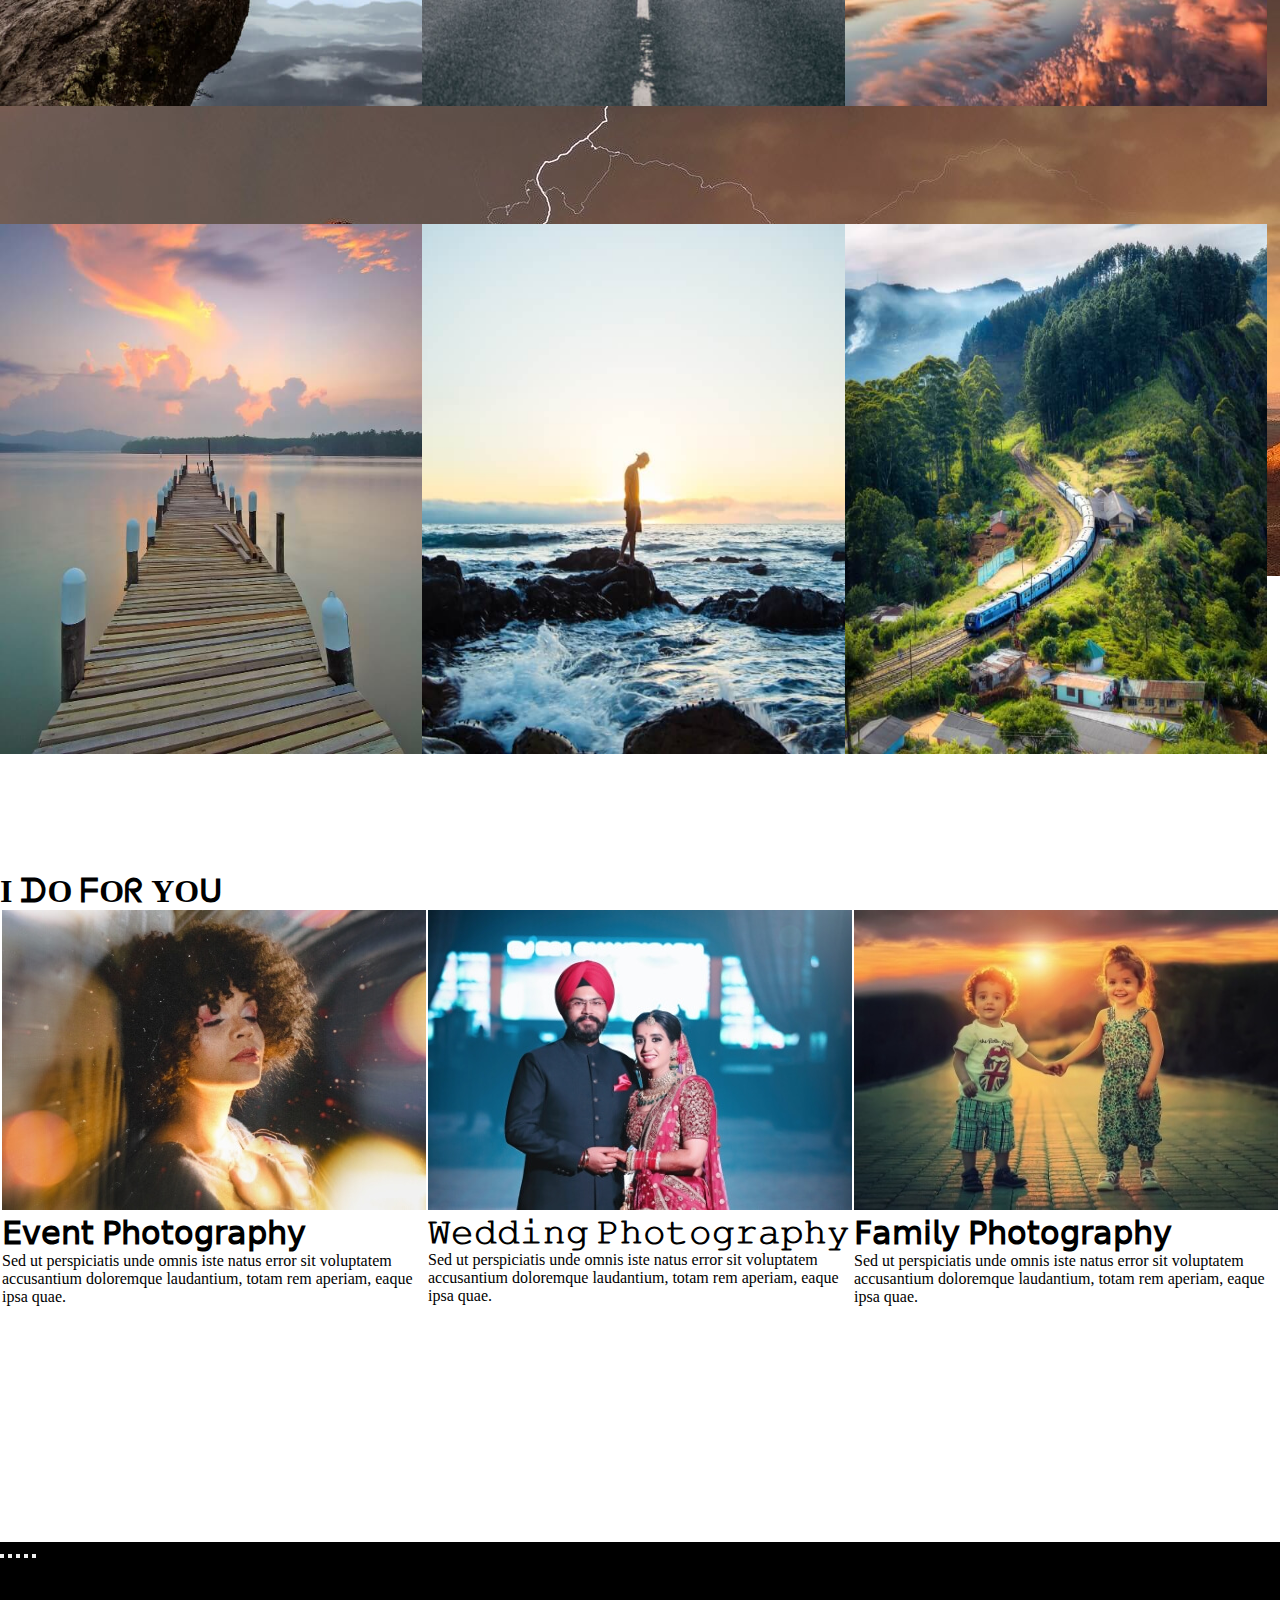
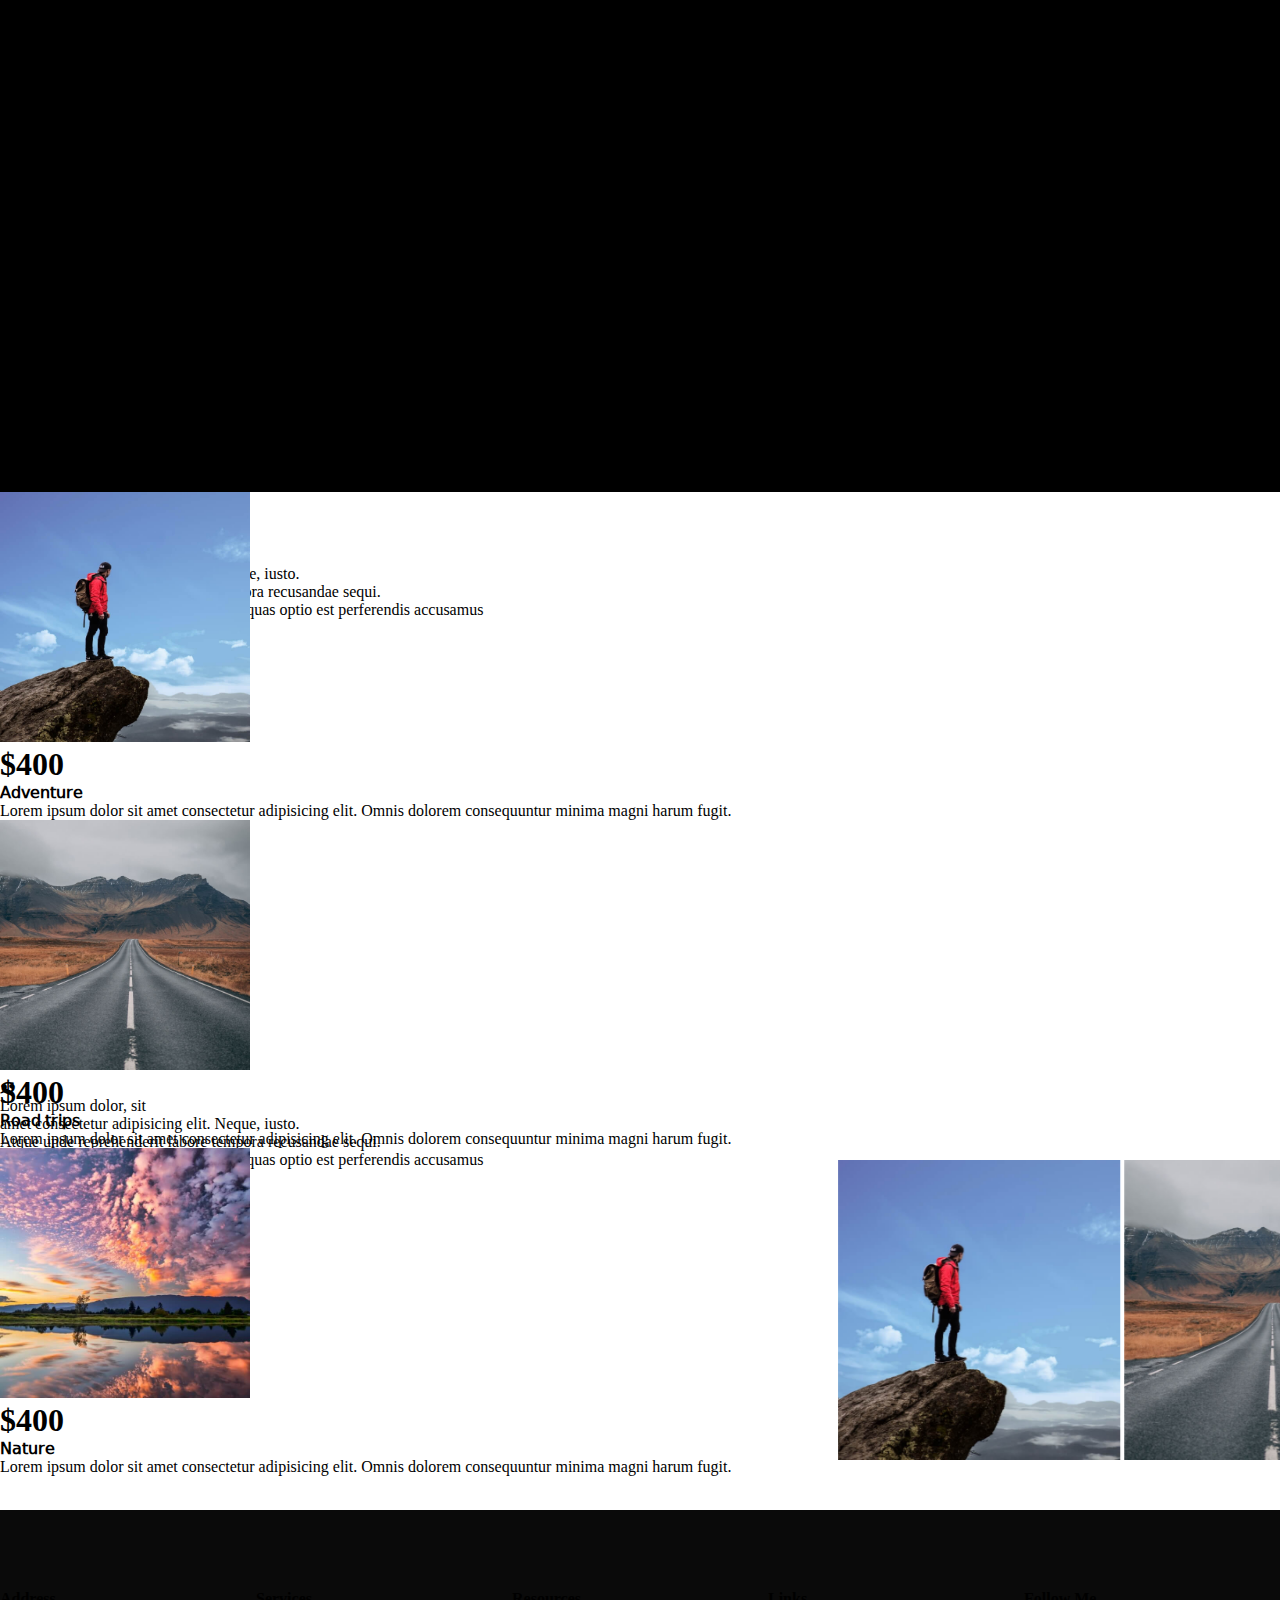
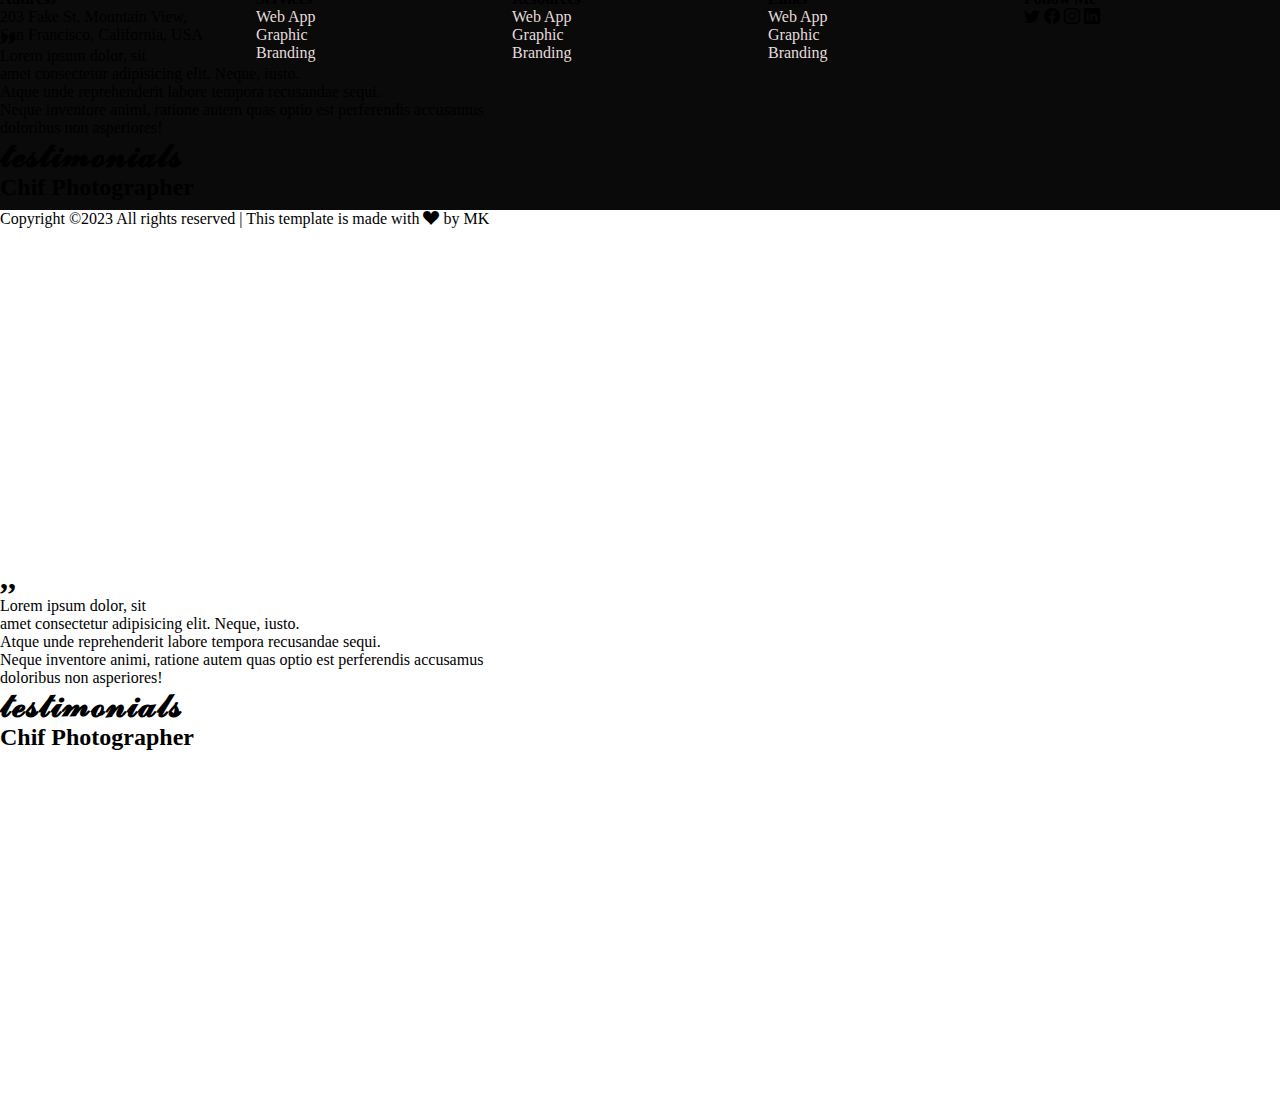
<file: Webpage4/index.html>
<!doctype html>
<html lang="en">
  <head>
    <meta charset="utf-8">
    <meta name="viewport" content="width=device-width, initial-scale=1">
    <title>Index</title>
    <link href="https://cdn.jsdelivr.net/npm/bootstrap@5.2.3/dist/css/bootstrap.min.css" rel="stylesheet" integrity="sha384-rbsA2VBKQhggwzxH7pPCaAqO46MgnOM80zW1RWuH61DGLwZJEdK2Kadq2F9CUG65" crossorigin="anonymous">

    <script src="https://cdn.jsdelivr.net/npm/bootstrap@5.2.3/dist/js/bootstrap.bundle.min.js" integrity="sha384-kenU1KFdBIe4zVF0s0G1M5b4hcpxyD9F7jL+jjXkk+Q2h455rYXK/7HAuoJl+0I4" crossorigin="anonymous"></script>

    <link rel="stylesheet" href="style.css">

    <link rel="stylesheet" href="https://cdn.jsdelivr.net/npm/bootstrap-icons@1.10.5/font/bootstrap-icons.css">

    <link rel="stylesheet" type="text/css" href="slick.css">
    <link rel="stylesheet" type="text/css" href="slick-theme.css">
    <script src="https://code.jquery.com/jquery-3.7.0.js" integrity="sha256-JlqSTELeR4TLqP0OG9dxM7yDPqX1ox/HfgiSLBj8+kM=" crossorigin="anonymous"></script>

    <link rel="stylesheet" href="https://fonts.googleapis.com/icon?family=Material+Icons">

    <script src="https://cdnjs.cloudflare.com/ajax/libs/wow/1.1.2/wow.min.js" integrity="sha512-Eak/29OTpb36LLo2r47IpVzPBLXnAMPAVypbSZiZ4Qkf8p/7S/XRG5xp7OKWPPYfJT6metI+IORkR5G8F900+g==" crossorigin="anonymous" referrerpolicy="no-referrer"></script>

    <link rel="stylesheet" href="https://cdnjs.cloudflare.com/ajax/libs/animate.css/4.1.1/animate.min.css" integrity="sha512-c42qTSw/wPZ3/5LBzD+Bw5f7bSF2oxou6wEb+I/lqeaKV5FDIfMvvRp772y4jcJLKuGUOpbJMdg/BTl50fJYAw==" crossorigin="anonymous" referrerpolicy="no-referrer" />
  
  </head>
<body>
<header>
       <nav class="navbar navbar-expand-lg bg-dark ">
        <div class="container ">
          <a class="navbar-brand" href="#"><img src="img/logo (1).png" alt="" class="w-50  "></a>
          <button class="navbar-toggler" type="button" data-bs-toggle="collapse" data-bs-target="#navbarNavAltMarkup" aria-controls="navbarNavAltMarkup" aria-expanded="false" aria-label="Toggle navigation">
            <span class="navbar-toggler-icon"></span>
          </button>
          <div class="collapse navbar-collapse ms-auto" id="navbarNavAltMarkup">
            <ul class="navbar-nav ms-auto">
              <li class="nav-item ms-5"><a class="nav-link active text-light" href="#">Home</a></li>
              <li class="nav-item ms-5"><a class="nav-link text-light" href="#">Portfolios</a></li>
              <li class="nav-item ms-5"><a class="nav-link text-light" href="#">Service</a></li>
              <li class="nav-item ms-5"><a class="nav-link text-light" href="">About</a></li>
              <li class="nav-item ms-5"><a class="nav-link text-light" href="">Contact</a></li>
              
            </ul>
          </div>
        </div>
      </nav>
</header>

<div id="carouselExampleFade" class="carousel slide carousel-fade" data-bs-ride="carousel">
    <div class="carousel-inner">
      <div class="carousel-item active">
        <img src="img/h1_hero1.jpg" class="d-block w-100 h-100 img-fluid" alt="...">
      </div>
      <div class="carousel-item">
        <img src="img/h1_hero2.jpg" class="d-block w-100 h-100 img-fluid" alt="...">
      </div>
      <div class="carousel-item">
        <img src="img/h1_hero3.jpg" class="d-block w-100 h-100 img-fluid" alt="...">
      </div>
    </div>
    <button class="carousel-control-prev d-none" type="button" data-bs-target="#carouselExampleFade" data-bs-slide="prev">
        <span class="carousel-control-prev-icon" aria-hidden="true"></span>
        <span class="visually-hidden">Previous</span>
      </button>
      <button class="carousel-control-next d-none" type="button" data-bs-target="#carouselExampleFade" data-bs-slide="next">
        <span class="carousel-control-next-icon" aria-hidden="true"></span>
        <span class="visually-hidden">Next</span>
      </button>
  </div>

  <section class="my-work">
    <div class="txt1 wow animate__animated animate__fadeInLeftBig">
        <h1 class=" display-6" >
            ​🇮​ ​🇨​​🇱​​🇮​​🇨​​🇰​ ​🇲​​🇴​​🇲​​🇪​​🇳​​🇹​,<br> ​🇹​​🇭​​🇦​​🇹​ ​🇾​​🇴​​🇺​ ​🇱​​🇴​​🇻​​🇪​ :)
        </h1>

        <p class="text-secondary mt-5">Sed ut perspiciatis unde omnis iste natus error sit voluptatem accusantium doloremque laudantium, totam rem aperiam, eaque ipsa quae ab illo inventore veritatis et quasi architecto beatae vitae dicta.</p>

        <!-- <center>
            <button type="button" class="p-1 " id="btn">Read More</button>
        </center> -->
    </div>
    <div class="work-img">
        <img src="img/about1.jpg" class="img-fluid">
    </div>
    <div class="txt2 wow animate__animated animate__fadeInRightBig">
        <img src="img/years.png" class="img-fluid w-50 h-25 ms-2">
        <h3 class="ms-2">𝕐𝕖𝕒𝕣𝕤 𝕠𝕗 𝔼𝕩𝕡𝕖𝕣𝕚𝕖𝕟𝕔𝕖</h3>
        <p class="fw-bold ms-2 text-left" style="font-size: 25px;">"A gray cat slinks past a <br>wooden house. There’s <br>has something a little <br> intimidating attempting <br> to describe.</p>
        <center>
            <button type="button" class="p-1 " id="btn">My Work</button>
        </center>
    </div>
  </section>

  <section class="photos container-fluid">
        <div class="photo wow animate__animated animate__fadeInLeftBig">
            <img src="img/gallery1.jpg" class="img-fluid">
        </div>
        <div class="photo wow animate__animated animate__fadeInDownBig">
            <img src="img/gallery2.jpg " class="img-fluid">
        </div>
        <div class="photo wow animate__animated animate__fadeInRightBig">
            <img src="img/gallery3.jpg " class="img-fluid">
        </div>
        <div class="photo wow animate__animated animate__fadeInLeftBig">
            <img src="img/gallery4.jpg " class="img-fluid">
        </div>
        <div class="photo wow animate__animated animate__fadeInUpBig">
            <img src="img/gallery5.jpg" class="img-fluid">
        </div>
        <div class="photo wow animate__animated animate__fadeInRightBig">
            <img src="img/gallery6.jpg" class="img-fluid">
        </div>
  </section>

  <section class="for-you">
        <h1 class="display-6 p-4 ">I  ᗪO  ᖴOᖇ     YOᑌ</h1>
        <div class="cards">
          <div class="card border-none">
            <img src="img/blog01.jpg" class="img-fluid h-75">
            <h1>
              𝖤𝗏𝖾𝗇𝗍 𝖯𝗁𝗈𝗍𝗈𝗀𝗋𝖺𝗉𝗁𝗒
            </h1>
            <p>
              Sed ut perspiciatis unde omnis iste natus error sit voluptatem accusantium doloremque laudantium, totam rem aperiam, eaque ipsa quae.
            </p>
          </div>
          <div class="card border-none">
            <img src="img/blog02.jpg" class="img-fluid h-75">
            <h1>
              𝚆𝚎𝚍𝚍𝚒𝚗𝚐 𝙿𝚑𝚘𝚝𝚘𝚐𝚛𝚊𝚙𝚑𝚢
            </h1>
            <p>
              Sed ut perspiciatis unde omnis iste natus error sit voluptatem accusantium doloremque laudantium, totam rem aperiam, eaque ipsa quae.
            </p>
          </div>
          <div class="card border-none">
            <img src="img/blog03.jpg" class="img-fluid h-75">
            <h1>
              𝖥𝖺𝗆𝗂𝗅𝗒 𝖯𝗁𝗈𝗍𝗈𝗀𝗋𝖺𝗉𝗁𝗒
            </h1>
            <p>
              Sed ut perspiciatis unde omnis iste natus error sit voluptatem accusantium doloremque laudantium, totam rem aperiam, eaque ipsa quae.
            </p>
          </div>
        </div>
  </section>

  <section class="pg7">
    <div id="carouselExampleIndicators" class="carousel slide" data-bs-ride="true">
      <div class="carousel-indicators">
        <button type="button" data-bs-target="#carouselExampleIndicators" data-bs-slide-to="0" class="active" aria-current="true" aria-label="Slide 1"></button>
        <button type="button" data-bs-target="#carouselExampleIndicators" data-bs-slide-to="1" aria-label="Slide 2"></button>
        <button type="button" data-bs-target="#carouselExampleIndicators" data-bs-slide-to="2" aria-label="Slide 3"></button>
        <button type="button" data-bs-target="#carouselExampleIndicators" data-bs-slide-to="3" aria-label="Slide 4"></button>
        <button type="button" data-bs-target="#carouselExampleIndicators" data-bs-slide-to="4" aria-label="Slide 5"></button>
      </div>
      <div class="carousel-inner container ">
        <div class="carousel-item active ">
         <h1 class="text-danger display-1 text-center pt-5">,,</h1>
         <p class="text-light text-center">Lorem ipsum dolor, sit <br>amet consectetur adipisicing elit. Neque, iusto. <br> Atque unde reprehenderit labore tempora recusandae sequi. <br> Neque inventore animi, ratione autem quas optio est perferendis accusamus <br> doloribus non asperiores!</p>
         <h1 class="text-danger text-center display-4">𝓽𝓮𝓼𝓽𝓲𝓶𝓸𝓷𝓲𝓪𝓵𝓼</h1>
         <h2 class="text-light text-center">Chif Photographer</h2>
        </div>
        <div class="carousel-item">
          <h1 class="text-danger display-1 text-center  pt-5">,,</h1>
         <p class="text-light text-center">Lorem ipsum dolor, sit <br>amet consectetur adipisicing elit. Neque, iusto. <br> Atque unde reprehenderit labore tempora recusandae sequi. <br> Neque inventore animi, ratione autem quas optio est perferendis accusamus <br> doloribus non asperiores!</p>
         <h1 class="text-danger text-center display-4">𝓽𝓮𝓼𝓽𝓲𝓶𝓸𝓷𝓲𝓪𝓵𝓼</h1>
         <h2 class="text-light text-center">Chif Photographer</h2>
        </div>
        <div class="carousel-item">
          <h1 class="text-danger display-1 text-center  pt-5">,,</h1>
          <p class="text-light text-center">Lorem ipsum dolor, sit <br>amet consectetur adipisicing elit. Neque, iusto. <br> Atque unde reprehenderit labore tempora recusandae sequi. <br> Neque inventore animi, ratione autem quas optio est perferendis accusamus <br> doloribus non asperiores!</p>
          <h1 class="text-danger text-center display-4">𝓽𝓮𝓼𝓽𝓲𝓶𝓸𝓷𝓲𝓪𝓵𝓼</h1>
          <h2 class="text-light text-center">Chif Photographer</h2>
        </div>
        <div class="carousel-item">
          <h1 class="text-danger display-1 text-center  pt-5">,,</h1>
          <p class="text-light text-center">Lorem ipsum dolor, sit <br>amet consectetur adipisicing elit. Neque, iusto. <br> Atque unde reprehenderit labore tempora recusandae sequi. <br> Neque inventore animi, ratione autem quas optio est perferendis accusamus <br> doloribus non asperiores!</p>
          <h1 class="text-danger text-center display-4">𝓽𝓮𝓼𝓽𝓲𝓶𝓸𝓷𝓲𝓪𝓵𝓼</h1>
          <h2 class="text-light text-center">Chif Photographer</h2>
        </div>
        <div class="carousel-item">
          <h1 class="text-danger display-1 text-center  pt-5">,,</h1>
          <p class="text-light text-center">Lorem ipsum dolor, sit <br>amet consectetur adipisicing elit. Neque, iusto. <br> Atque unde reprehenderit labore tempora recusandae sequi. <br> Neque inventore animi, ratione autem quas optio est perferendis accusamus <br> doloribus non asperiores!</p>
          <h1 class="text-danger text-center display-4">𝓽𝓮𝓼𝓽𝓲𝓶𝓸𝓷𝓲𝓪𝓵𝓼</h1>
          <h2 class="text-light text-center">Chif Photographer</h2>
        </div>
      </div>
      <button class="carousel-control-prev" type="button" data-bs-target="#carouselExampleIndicators" data-bs-slide="prev">
        <span class="carousel-control-prev-icon" aria-hidden="true"></span>
        <span class="visually-hidden">Previous</span>
      </button>
      <button class="carousel-control-next" type="button" data-bs-target="#carouselExampleIndicators" data-bs-slide="next">
        <span class="carousel-control-next-icon" aria-hidden="true"></span>
        <span class="visually-hidden">Next</span>
      </button>
    </div>
  </section>

  <section class="pg6 wow animate__animated animate__bounceInUp" id="blog">
    <div class="container">
        <div class="row justify-content-evenly">
            <div class="col-12 col-sm-12 col-md-12 col-lg-3 mt-5">
                <div class="card shadow-lg">
                    <img src="img/gallery1.jpg" class="card-img-top img-fluid position-relative" height="250px" width="250px">
                  
                    <div class="card-body wow animate__animated animate__fadeInLeftBig">
                        
                       <h1 class="text-center m-3">
                        $400</h1>
                        <h4 class="text-center m-3">
                          𝖠𝖽𝗏𝖾𝗇𝗍𝗎𝗋𝖾
                        </h4>
  
                          <p class="text-center m-3">Lorem ipsum dolor sit amet consectetur adipisicing elit. Omnis dolorem consequuntur minima magni harum fugit.</p>
                      
                    </div>
                </div>
            </div>
            <div class="col-12 col-sm-12 col-md-12 col-lg-3 mt-5">
                <div class="card shadow-lg">
                    <img src="img/gallery2.jpg" class="card-img-top img-fluid position-relative" height="250px" width="250px" >
                   
                    
                    <div class="card-body">
                      <h1 class="text-center m-3">
                        $400</h1>
                        <h4 class="text-center m-3">𝖱𝗈𝖺𝖽 𝗍𝗋𝗂𝗉𝗌</h4>
  
                        <p class="text-center m-3">Lorem ipsum dolor sit amet consectetur adipisicing elit. Omnis dolorem consequuntur minima magni harum fugit.</p>
                      
                    </div>
                </div>
            
            </div>
            <div class="col-12 col-sm-12 col-md-12 col-lg-3 mt-5">
                <div class="card shadow-lg">
                    <img src="img/gallery3.jpg" class="card-img-top img-fluid position-relative" height="250px" width="250px">
                   
                    
                    <div class="card-body wow animate__animated animate__fadeInRightBig">
                      <h1 class="text-center m-3">
                        $400</h1>
                        <h4 class="text-center m-3">𝖭𝖺𝗍𝗎𝗋𝖾</h4>
  
                        <p class="text-center m-3">Lorem ipsum dolor sit amet consectetur adipisicing elit. Omnis dolorem consequuntur minima magni harum fugit.</p>
                       
                    </div>
                </div>
            </div>
        </div>
    </div>
  </section><br>
<section class="sli">
    <marquee behavior="infinite" loop="5" direction="ltr" scrollamount="50">
      <img src="img/gallery1.jpg">
      <img src="img/gallery2.jpg">
      <img src="img/gallery3.jpg">
      <img src="img/gallery4.jpg">
      <img src="img/gallery5.jpg">
      <img src="img/gallery6.jpg">
    </marquee>
</section>


<section class="footer wow animate__animated animate__bounceInUp">
  <div class="foo text-center wow animate__animated animate__fadeInTopRight">
  <h4 class="text-secondary">Address</h4>
  <p class="text-secondary">203 Fake St. Mountain View, <br>
    San Francisco, California, USA</p>
  </div>
  <div class="foo text-center wow animate__animated animate__fadeInTopLeft">
    <h4 class="text-secondary">Services</h4>
    <a href="">Web App</a><br>
    <a href="">Graphic</a><br>
    <a href="">Branding</a>
  </div>
  <div class="foo text-center wow animate__animated animate__fadeInTopRight">
    <h4 class="text-secondary">Resources</h4>
    <a href="">Web App</a><br>
    <a href="">Graphic</a><br>
    <a href="">Branding</a>
  </div>
  <div class="foo text-center wow animate__animated animate__fadeInTopLeft">
    <h4 class="text-secondary">Links</h4>
    <a href="">Web App</a><br>
    <a href="">Graphic</a><br>
    <a href="">Branding</a>
  </div>
  <div class="foo text-center wow animate__animated animate__fadeInTopRight">
    <h4 class="text-secondary">Follow Me</h4>
    <i class="bi bi-twitter"></i>
    <i class="bi bi-facebook"></i>
    <i class="bi bi-instagram"></i>
    <i class="bi bi-linkedin"></i>
  </div>
</section>
<footer class="text-center mt-5 mb-5 wow animate__animated animate__bounceInUp">Copyright ©2023 All rights reserved | This template is made with <i class="bi bi-suit-heart-fill text-danger "></i>  by MK</footer>
</body>

<script src="https://code.jquery.com/jquery-2.2.0.min.js" type="text/javascript"></script>
  <script src="slick.js" type="text/javascript" charset="utf-8"></script>
  <script type="text/javascript">
    $(document).on('ready', function() {
        $(".regular").slick({
        dots: true,
        autoplay:true,
        infinite: true,
        slidesToShow: 3,
        slidesToScroll: 1
      });
    });
    new WOW().init();
</script>
</html>
</file>
<file: Portfolio2/style.css>
*{
    margin: 0;
    padding: 0;
    box-sizing: border-box;
}
header{
    width: 100%;
    height: 55px;
    /* border: 1px solid black; */
}
.text1{
    width: 100%;
    height: 90vh;
    /* border: 1px solid black; */
    background-image: url("image/bg_1.jpg");
    text-align: center;
    display: flex;
    justify-content: center;
    align-items: center;
}
.text1 .text{
    flex-basis: 400px;
    height: 400px;


}
.cd-headline.rotate-1 .cd-words-wrapper {
    display: inline-block;
    perspective: 300px;
}
  .cd-headline.rotate-1 b {
    opacity: 0;
    transform-origin: 50% 100%;
    transform: rotateX(180deg);
    display: inline-block;
    position: absolute;
    left: 0;
    top: 0;
}
  
.cd-headline.rotate-1 b.is-visible {
    position: relative;
    opacity: 1;
    transform: rotateX(0deg);
}
.cd-headline.rotate-1 b {
    opacity: 0;
    transform-origin: 50% 100%;
    transform: rotateX(180deg);
    display: inline-block;
    position: absolute;
    left: 0;
    top: 0;
  }
  
  .cd-headline.rotate-1 b.is-visible {
    position: relative;
    opacity: 1;
    transform: rotateX(0deg);
    animation: cd-rotate-1-in 1.2s;
  }
  
  .cd-headline.rotate-1 b.is-hidden {
    transform: rotateX(180deg);
    animation: cd-rotate-1-out 1.2s;
  }


  .abt{
    width: 100%;
    height: 500px;
    /* border: 1px solid black; */
    display: flex;
    justify-content: space-evenly   ;
  }
  .abt .img{
    flex-basis: 40%;
    height: inherit;
    /* border: 1px solid black; */
  }
  .abt .img img{
    width: 100%;
    height: 100%;
  }
  .abt .img img:hover{
    transform: scale(1.2);
    transition: 1.5s;
  }
  .abt .abtext{
    flex-basis: 40%;
    height: inherit;
    /* border: 1px solid black; */
  }
  
  .abt .abtext button:hover{
    /* background-color: black; */
    color: white;
    transition: 1s;
}
.cmp{
    width: 100%;
    height: 200px;
    /* border: 1px solid black; */
    display: flex;
    justify-content: space-between;
}
.cmp .img{
    flex-basis: 18%;
    height: inherit;
}
.cmp .img img{
    height: 100%;
    width: 100%;
}

.qualification{
    height: 300px;
    /* border: 1px solid black; */
    display: flex;
    justify-content: space-between;
    align-items: center;

}
.qualification .icon .bi:hover{
    transform: scale(1.2);
    transition: 1.5s;
}
.qualification .icon{
    flex-basis: 200px;
    height:200px ;
    /* border: 1px solid black;      */
    box-shadow: 5px 2px 5px 2px;
    text-align: center;
    display: flex;
    flex-direction: column;
    align-items: center;
    justify-content:center ;

}
.qualification .icon .bi{
    font-size: 50px;
}

.cards{
    width: 100%;
    height: 60%;
    display: flex;
    flex-wrap: wrap;

}
.cards .card{
    flex-basis: 33%;
    

}
.card:hover{
    background-color: blue;
    transition: 2s;
    color: white;
}
.project{
    width: 100%;
    height: auto;
    /* border: 1px solid black; */
    display: flex;
    flex-wrap: wrap;
    justify-content: space-evenly;
}
.project .pimg{
    flex-basis: 33%;
    height: 400px;
}
.project .pimg img{
    width: 100%;
    height: 100%;
}
.project .pimg img:hover{
    opacity: 0.8;
}
.counter{
    height: 200px;
    
    display: flex;
    flex-wrap: wrap;
    justify-content: space-evenly;
    align-items: center;
}
.counter .c1{
    flex-basis: 22%;
    height: 100px;
    text-align: center;
    color:black;
    font-weight: bolder;
    box-shadow: 2px 3px 2px 3px gray;
    display: flex;
    flex-direction: column;
    align-items: center;
}

footer{
    width: 100%;
    height: 400px;
    display: flex;
    flex-wrap: wrap;
    justify-content: space-evenly;
    margin-top: 100px;
    background-color: black;
  }
  .fm1{
      flex-basis: 24%;
      height: 400px;
      /* border: 1px solid black; */
      text-align: center;
      color: white;
  }
  
  .fm1 ul{
      display: block;
  }
  .fm1 ul li{
      list-style: none;
      cursor: pointer;
      padding: 20px;
      color: white
      ;
  
  }
  @keyframes cd-rotate-1-in {
    0% {
      transform: rotateX(180deg);
      opacity: 0;
    }
    35% {
      transform: rotateX(120deg);
      opacity: 0;
    }
    65% {
      opacity: 0;
    }
    100% {
      transform: rotateX(360deg);
      opacity: 1;
    }
  }
  
  @keyframes cd-rotate-1-out {
    0% {
      transform: rotateX(0deg);
      opacity: 1;
    }
    35% {
      transform: rotateX(-40deg);
      opacity: 1;
    }
    65% {
      opacity: 0;
    }
    100% {
      transform: rotateX(180deg);
      opacity: 0;
    }
  }
  @media(max-width:992px){
    .abt{
        height: auto;
        
    }
    .cmp{
        height: auto;
        flex-wrap: wrap;
    }
    .cmp .img{
        flex-basis: 48%;
    }
    .qualification{
        height: auto;
    
    }
    .qualification .icon{
        width: 200px;
        height: auto;
        margin-top: 10px;
    }
    .wid{
        height: auto;
    }
    .cards{
        height: auto;
    }
    .cards .card{
        flex-basis: 45%;
        margin-top: 5px;
    
    }
    .project{
        height: auto;
    }
    .project .pimg{
        flex-basis: 33%;
    }
    .counter{
        height: auto;
       
    }
    .counter .c1{
        flex-basis: 48%;
    }
    footer{
        height: auto;
        flex-direction: column;
    }
  }



  @media(max-width:767px){
    .abt{
        height: auto;
        flex-direction: column;
    }
    .cmp{
        height: auto;
        flex-wrap: wrap;
    }
    .cmp .img{
        flex-basis: 48%;
    }
    .qualification{
        height: auto;
        flex-direction: column;
    }
    .qualification .icon{
        width: 200px;
        height: auto;
        flex-direction: column;
        margin-top: 10px;
    }
    .wid{
        height: auto;
    }
    .cards{
        height: auto;
    }
    .cards .card{
        flex-basis: 45%;
        margin-top: 5px;
    
    }
    .project{
        height: auto;
        flex-direction: column;
    }
    .counter{
        height: auto;
       
    }
    .counter .c1{
        flex-basis: 48%;
    }
    footer{
        height: auto;
        flex-direction: column;
    }
  }


  @media(max-width:576px){
    .abt{
        height: auto;
        flex-direction: column;
    }
    .cmp{
        height: auto;
        flex-direction: column;
    }
    .qualification{
        height: auto;
        flex-direction: column;
    }
    .qualification .icon{
        width: 200px;
        height: auto;
        flex-direction: column;
        margin-top: 10px;
    }
    .wid{
        height: auto;
    }
    .cards{
        height: auto;
    }
    .cards .card{
        flex-basis: 45%;
        margin-top: 5px;
    
    }
    .project{
        height: auto;
        flex-direction: column;
    }
    .counter{
        height: auto;
       
    }
    .counter .c1{
        flex-basis: 48%;
    }
    footer{
        height: auto;
        flex-direction: column;
    }
  }
</file>
<file: Webpage4/style.css>
*{
    margin: 0;
    padding: 0;
    box-sizing: border-box;
}

.carousel{
    width: 100%;
    height: 700px;
}

.carousel-inner{
    height: inherit;
}

.carousel-item{
    height: 100%;
}
.my-work{
    width: 100%;
    height: 500px;
    display: flex;
    justify-content: space-evenly;
    /* border: 1px solid black; */
    align-items: center;
}
.txt1{
    flex-basis: 30%;
    height: 400px;
    /* border: 1px solid black; */
}
#btn{
    position: relative;
    z-index: 1;
}
#btn::before{
    content: "";
    position: absolute;
    top: 0;
    left: 0;
    height: 100%;
    width: 0%;
    transition: 0.5s;
}
#btn:hover::before{
    width: 100%;
    background-color:lime;
    z-index: -1;
}
.work-img{
    flex-basis: 30%;
    height: 400px;
    /* border: 1px solid black; */
}
.work-img img{
    width: 100%;
    height: 100%;
}
.txt2{
    flex-basis: 30%;
    height: 400px;
    /* border: 1px solid black;     */
}
.photos{
    height: 144vh;
    display: flex;
    flex-wrap: wrap;
    /* justify-content: space-around;  */
    /* border: 1px solid black; */
    /* align-items: center;   */
}
.photos .photo{
    flex-basis: 33%;
    height: 530px;
    /* border: 1px solid black; */
}
.photos .photo img{
    width: 100%;
    height: 100%;
}
.photos .photo img:hover{
    opacity: 0.9;
    filter: brightness(79%);
}
.for-you{
    height: 620px;
    width: 100%;
    /* border: 1px solid black; */
}
.cards{
    width: 100%;
    height: 500px;
    display: flex;
    justify-content: space-evenly;
    align-items: center;
}
.cards .card{
    flex-basis: 33%;
    height:500px;
    /* border: 1px solid black; */
}
.cards .card img:hover{
    opacity: 0.9;
    filter: brightness(79%);
}   
.pg7{
    width: 100%;
    height: 550px;
    /* border: 1px solid black; */
    background-color: black;
    margin-top: 50px;
}
.carousel{
    height: 550px;
    
}
.carousel-inner{
    height: inherit;
    align-items: center;
}
.carousel-item{
    height: inherit;
}

#blog{
    width: 100%;
    height: 650px;
    /* border: 1px solid black; */
}
.sli{
    width: 100%;
    height: 300px;
    /* border: 1px solid black; */
}
.sli marquee img{
    height: 300px;
}
.sli marquee img:hover{
    opacity: 0.5;
}
.footer{
    height: 300px;
    /* border: 1px solid black; */
    margin-top: 50px;
    display: flex;
    flex-wrap: wrap;
    background-color: #0a0a0a;
}
.footer .foo{
    flex-basis: 20%;
    height: 300px;
    /* border: 1px solid black; */
}
.footer .foo a{
    text-decoration: none;
    color: rgb(229, 220, 219);
}
.footer .foo h4{
    padding-top: 80px;
}






@media(max-width:992px){
    .carousel{
    width: 100%;
    height: 450px;
}

.carousel-inner{
    height: inherit;
}

.carousel-item{
    height: 100%;
}.my-work{
    height: auto;
    /* flex-direction: column; */
}
.photos{
    height: auto;
    justify-content: space-evenly;
}
.photos .photo{
    height: 400px;
    flex-basis: 33%;
}
.for-you{
    height: auto;
}
.cards{
    height: auto;
    /* flex-direction: column; */
}
#blog{
    height: auto;
}
.footer{
    height: auto;
    /* flex-direction: column; */
}
footer{
    height: auto;
}
}

@media(max-width:768px){
    .carousel{
    width: 100%;
    height: 350px;
}

.carousel-inner{
    height: inherit;
}

.carousel-item{
    height: 100%;
}
.my-work{
    height: auto;
    flex-direction: column;
}
.my-work .txt1{
    flex-basis: 100%;
}
.my-work .work-img{
    width: 100%;
}
.my-work .txt2{
    width: 100%;
}
.photos{
    height: auto;
    justify-content: space-evenly;
}
.photos .photo{
    height: 400px;
    flex-basis: 50%;
}
.for-you{
    height: auto;
}
.cards{
    height: auto;
    flex-direction: column;
}
#blog{
    height: auto;
}
.footer{
    height: auto;
    flex-direction: column;
}
footer{
    height: auto;
}
}

@media(max-width:576px){
    .carousel{
    width: 100%;
    height: 300px;
}

.carousel-inner{
    height: inherit;
}

.carousel-item{
    height: 100%;
}
.my-work{
    height: auto;
    flex-direction: column;
}
.my-work .txt1{
    flex-basis: 100%;
}
.my-work .work-img{
    width: 100%;
}
.my-work .txt2{
    width: 100%;
}
.photos{
    height: auto;
    justify-content: space-evenly;
}
.photos .photo{
    height: 400px;
    flex-basis: 50%;
}
.for-you{
    height: auto;
}
.cards{
    height: auto;
    flex-direction: column;
}
#blog{
    height: auto;
}
.footer{
    height: auto;
    flex-direction: column;
}
footer{
    height: auto;
}
}

@media(max-width:480px){
    .carousel{
    width: 100%;
    height: 250px;
}

.carousel-inner{
    height: inherit;
}

.carousel-item{
    height: 100%;
}
.my-work{
    height: auto;
    flex-direction: column;
}
.my-work .txt1{
    flex-basis: 100%;
}
.my-work .work-img{
    width: 100%;
}
.my-work .txt2{
    width: 100%;
}
.photos{
    height: auto;
    justify-content: space-evenly;
}
.photos .photo{
    height: 400px;
    flex-basis: 50%;
}
.for-you{
    height: auto;
}
.cards{
    height: auto;
    flex-direction: column;
}
#blog{
    height: auto;
}
.footer{
    height: auto;
    flex-direction: column;
}
footer{
    height: auto;
}
}
</file>
